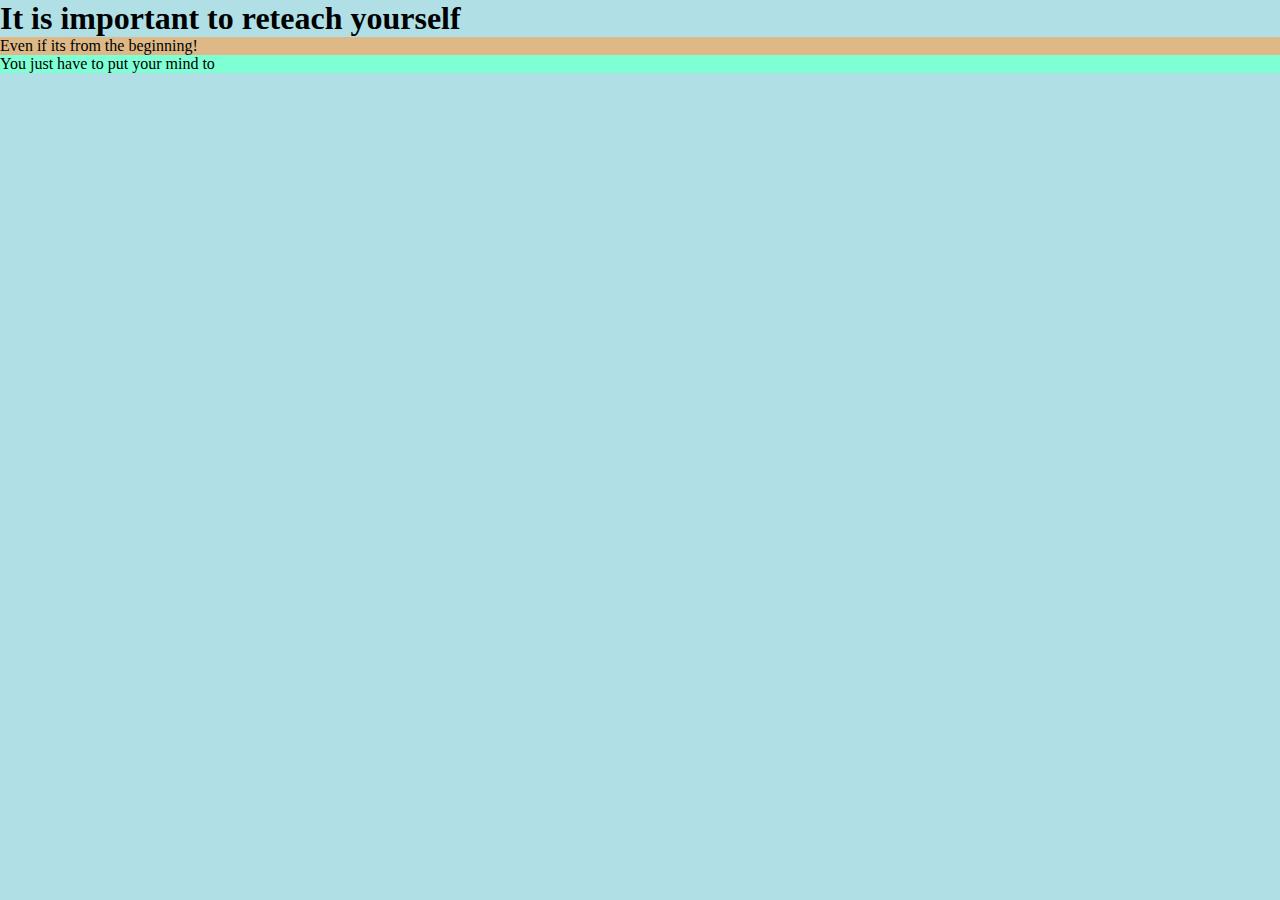
<file: index.html>
<!DOCTYPE html>
<html lang="en">
<head>
    <link rel="stylesheet" href="index.css">
    <meta charset="UTF-8">
    <meta http-equiv="X-UA-Compatible" content="IE=edge">
    <meta name="viewport" content="width=device-width, initial-scale=1.0">
    <title>Relearning  Html!</title>
</head>
<body style="background-color:powderblue;">
    
<h1>It is important to reteach yourself</h1>

<!-- These are comments,
practicing attributes and styling, Planning on implementing CSS soon
7/7/2022-->
<p style="background-color:burlywood">Even if its from the beginning!</p>
<p title="This is what taahey would call a 'title' " style="background-color:aquamarine">You just have to put your mind to</p>

</body>
</html>

<!-- hey doodoo-->
</file>
<file: index.css>
@font-face {
    font-family: fontname;
    src: url("TheNautigal-Bold.ttf");
}

*{
    margin: 0;
    padding:0;
}
nav{
    width:100%;
    height: 25px;
    background-color: black;
}
.navBarbrand{
    
    text-align: center;
    width: 10%;
    height: 100%;
}
ul {
    display: block;
    float: right;
    padding: 0%;
    height: 50%;

}

ul li{
    list-style:none;
    display: incline-block;
    float:right;
    line-height: 15px;
    padding:0%;  
       }

ul li a{
    
    text-decoration: none;
    font-size: 14px;
    font-family: fontname;
    padding: 10px;
    
}
li a{   
    float: right;
    height: 5px;
    
}
</file>
